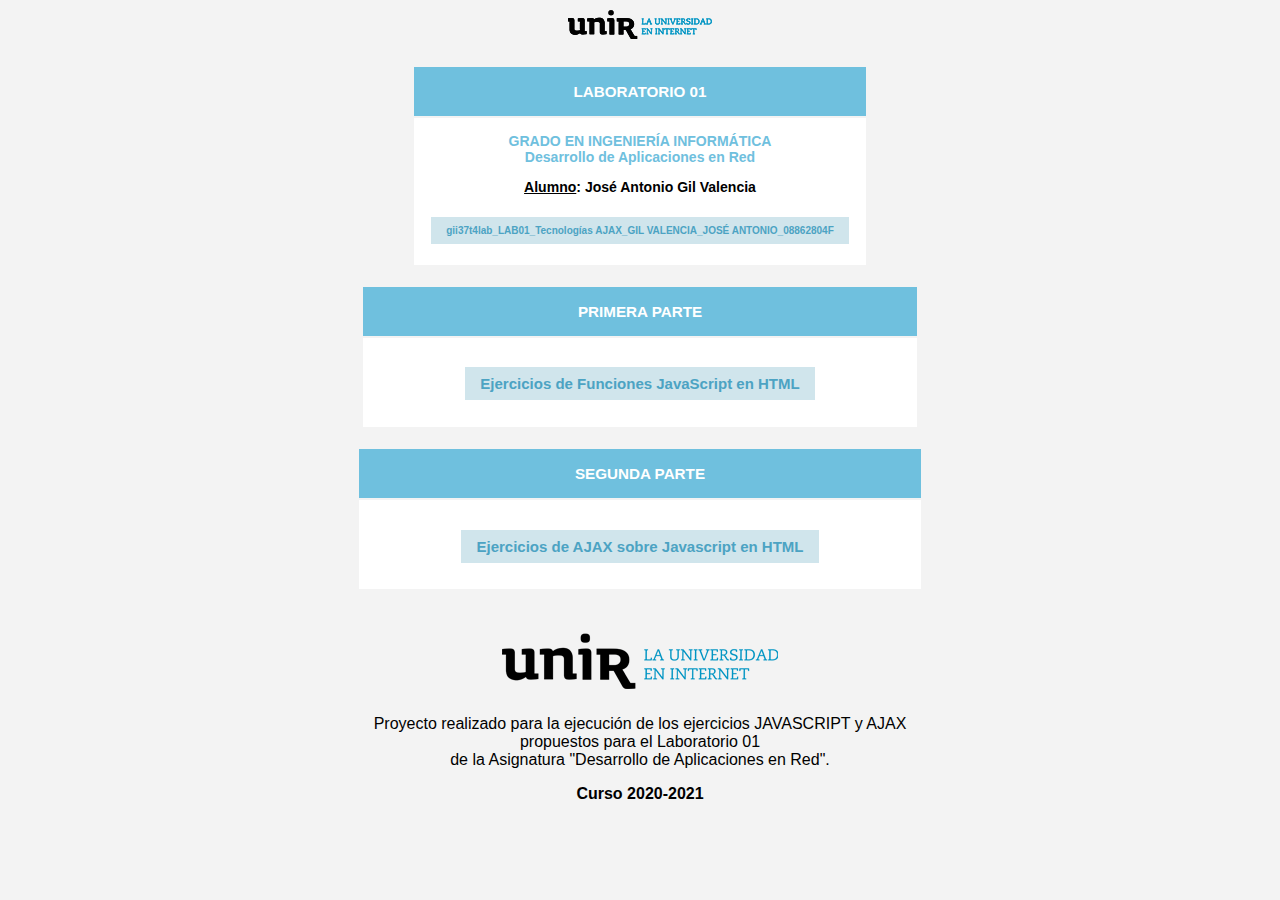
<file: index.html>
<!DOCTYPE HTML PUBLIC "-//W3C//DTD HTML 4.01//EN" "http://www.w3.org/TR/html4/strict.dtd">
<html>

<head>
   <meta http-equiv="Content-Type" content="text/html; charset=utf-8" />
  <title>LABORATORIO 01_DAR_Funciones JavaScript y Estados de la petición AJAX</title>
  <link rel="stylesheet" href="css/style_01.css">
  <script type="text/javascript"></script>  
</head>

<body>
	
	<center><img src="images/unir2.png"></center>
	<br>
	
	<center><table id="base">
		<tr>
			<th><h3>LABORATORIO 01</h3></th>
		</tr>
		<tr>
			<td>
				<h3>GRADO EN INGENIERÍA INFORMÁTICA<br>Desarrollo de Aplicaciones en Red</h3>
				<h3 id="alumno"><u>Alumno</u>: José Antonio Gil Valencia</h3>
				<center><h1><a href="archive/documento_lab01.pdf" class="buttonArchivo">gii37t4lab_LAB01_Tecnologías AJAX_GIL VALENCIA_JOSÉ ANTONIO_08862804F</a></h1></center>
			</td>
		</tr>
	</table></center>
	<br>
	
	<center><table id="ejercicio01index">
		<tr>
			<th><h3>PRIMERA PARTE</h3></th>
		</tr>
		<tr>
			<td>
				<center><h1><a href="parte01_javascript.html" class="button3">Ejercicios de Funciones JavaScript en HTML</a></h1></center>
			</td>
		</tr>
	</table></center>
	<br>
	<center><table id="ejercicio01index">
		<tr>
			<th><h3>SEGUNDA PARTE</h3></th>
		</tr>
		<tr>
			<td>
				<center><h1><a href="parte02_ajax.html" class="button3">Ejercicios de AJAX sobre Javascript en HTML</a></h1></center>
			</td>
		</tr>
	</table></center>
	
	<br><br>	
	<div id="final">
		<img src="images/unir.png">
		<p>Proyecto realizado para la ejecución de los ejercicios JAVASCRIPT y AJAX <br> propuestos para el Laboratorio 01 <br> de la Asignatura "Desarrollo de Aplicaciones en Red".</p>
		<p><b>Curso 2020-2021</b></p>
		<br>
	</div>
	
</body>
</html>
</file>
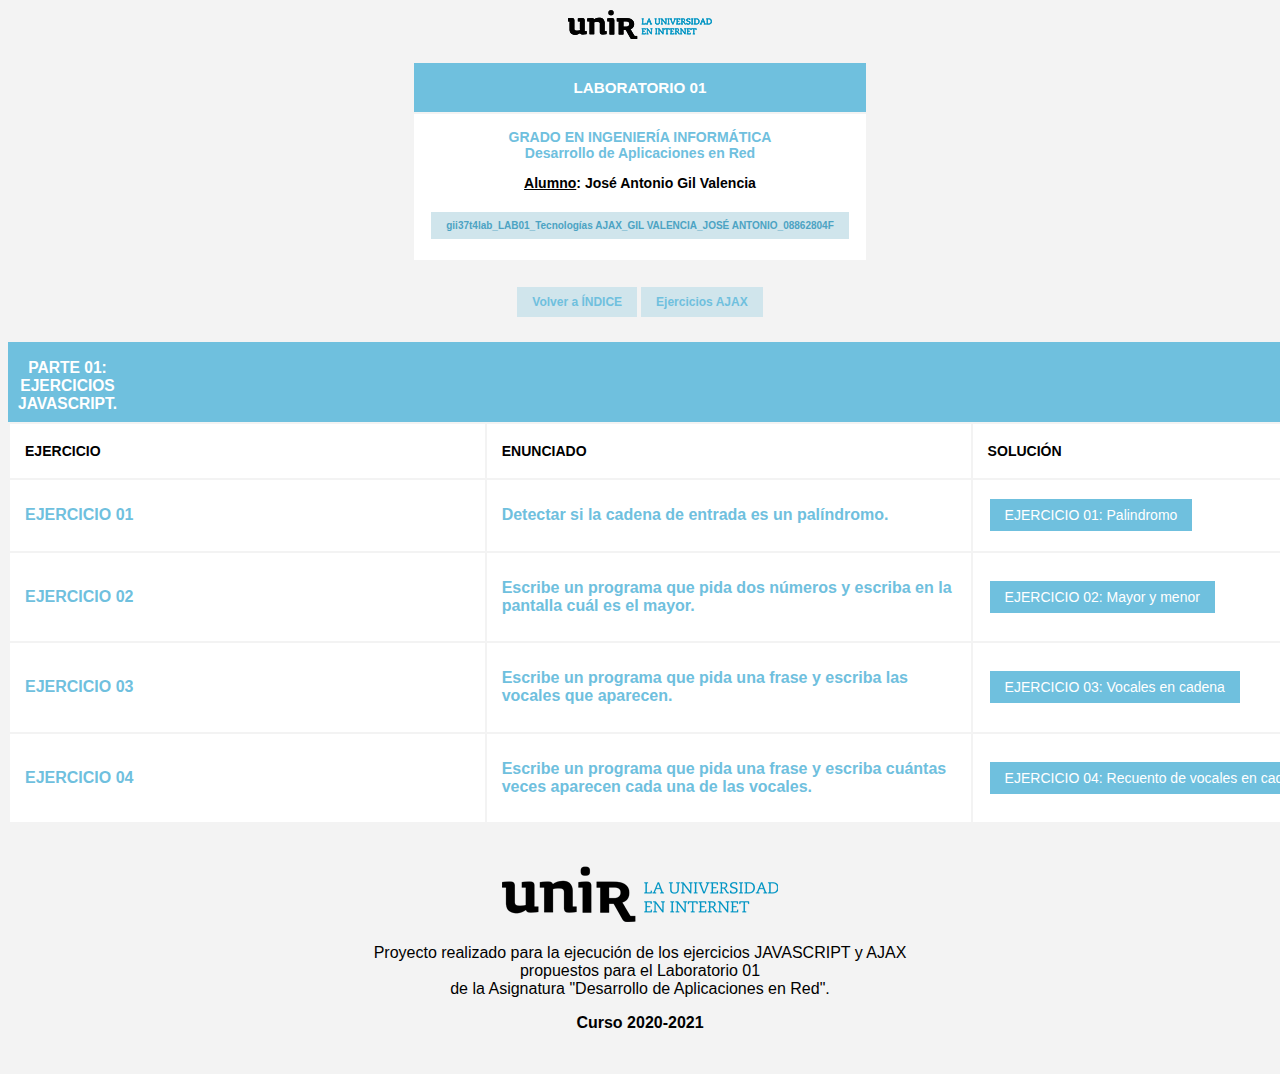
<file: parte01_javascript.html>
<!DOCTYPE html PUBLIC "-//W3C//DTD XHTML 1.0 Transitional//EN" "http://www.w3.org/TR/xhtml1/DTD/xhtml1-transitional.dtd">

<html xmlns="htttp://www.w3.org/1999/xhtml">

<head>
	 <meta http-equiv="Content-Type" content="text/html; charset=utf-8" />
	<title>LABORATORIO 01_DAR_Ejercicio 01 - Funciones Javascript en HTML</title>
	<link rel="stylesheet" href="css/style_01.css">
	<script type="text/javascript" src="js/code01.js"></script>
	
</head>

<body>
	<noscript>
			Esta página <strong>requiere</strong> el uso de Javascript y parece que está desactivado
	</noscript>
	
	<center><img src="images/unir2.png"></center>
	<br>
	
	<center><table id="base">
		<tr>
			<th><h3>LABORATORIO 01</h3></th>
		</tr>
		<tr>
			<td>
				<h3>GRADO EN INGENIERÍA INFORMÁTICA<br>Desarrollo de Aplicaciones en Red</h3>
				<h3 id="alumno"><u>Alumno</u>: José Antonio Gil Valencia</h3>
				<center><h1><a href="archive/documento_lab01.pdf" class="buttonArchivo">gii37t4lab_LAB01_Tecnologías AJAX_GIL VALENCIA_JOSÉ ANTONIO_08862804F</a></h1></center>
			</td>
		</tr>
	</table></center>

	<div id="titulo_nombre">
		<h4><a href="index.html" class="button2">Volver a ÍNDICE</a><a href="parte02_ajax.html" class="button2">Ejercicios AJAX</a></h4>
	</div>
	
	<table id="nombreEjercicios">
		<tr>
			<th><h2><b>PARTE 01: EJERCICIOS JAVASCRIPT.</u></b></h2></th>
		</tr>
	</table>
	
	<table id="contenidoEjercicios">
		<tr>
			<th id="columnaEjercicio"><h3>EJERCICIO</h3></th>
			<th><h3>ENUNCIADO</h3></th>
			<th><h3>SOLUCIÓN</h3></th>
		</tr>
		<tr>
			<td><h4>EJERCICIO 01</h4></td>
			<td><h4>Detectar si la cadena de entrada es un palíndromo.</h4></td>
			<td><input type="button" class="button" onclick="ejercicio01()" value="EJERCICIO 01: Palindromo"></td>
		</tr>
		<tr>
			<td><h4>EJERCICIO 02</h4></td>
			<td><h4>Escribe un programa que pida dos números y escriba en la pantalla cuál es el mayor.</h4></td>
			<td><input type="button" class="button" onclick="ejercicio02()" value="EJERCICIO 02: Mayor y menor"></td>
		</tr>
		<tr>
			<td><h4>EJERCICIO 03</h4></td>
			<td><h4>Escribe un programa que pida una frase y escriba las vocales que aparecen.</h4></td>
			<td><input type="button" class="button" onclick="ejercicio03()" value="EJERCICIO 03: Vocales en cadena"></td>
		</tr>
		<tr>
			<td><h4>EJERCICIO 04</h4></td>
			<td><h4>Escribe un programa que pida una frase y escriba cuántas veces aparecen cada una de las vocales.</h4></td>
			<td><input type="button" class="button" onclick="ejercicio04()" value="EJERCICIO 04: Recuento de vocales en cadena"></td>
		</tr>
	</table>
	
		<br><br>	
	<div id="final">
		<img src="images/unir.png">
		<p>Proyecto realizado para la ejecución de los ejercicios JAVASCRIPT y AJAX <br> propuestos para el Laboratorio 01 <br> de la Asignatura "Desarrollo de Aplicaciones en Red".</p>
		<p><b>Curso 2020-2021</b></p>
		<br>
	</div>
	
</body>

</html>
</file>
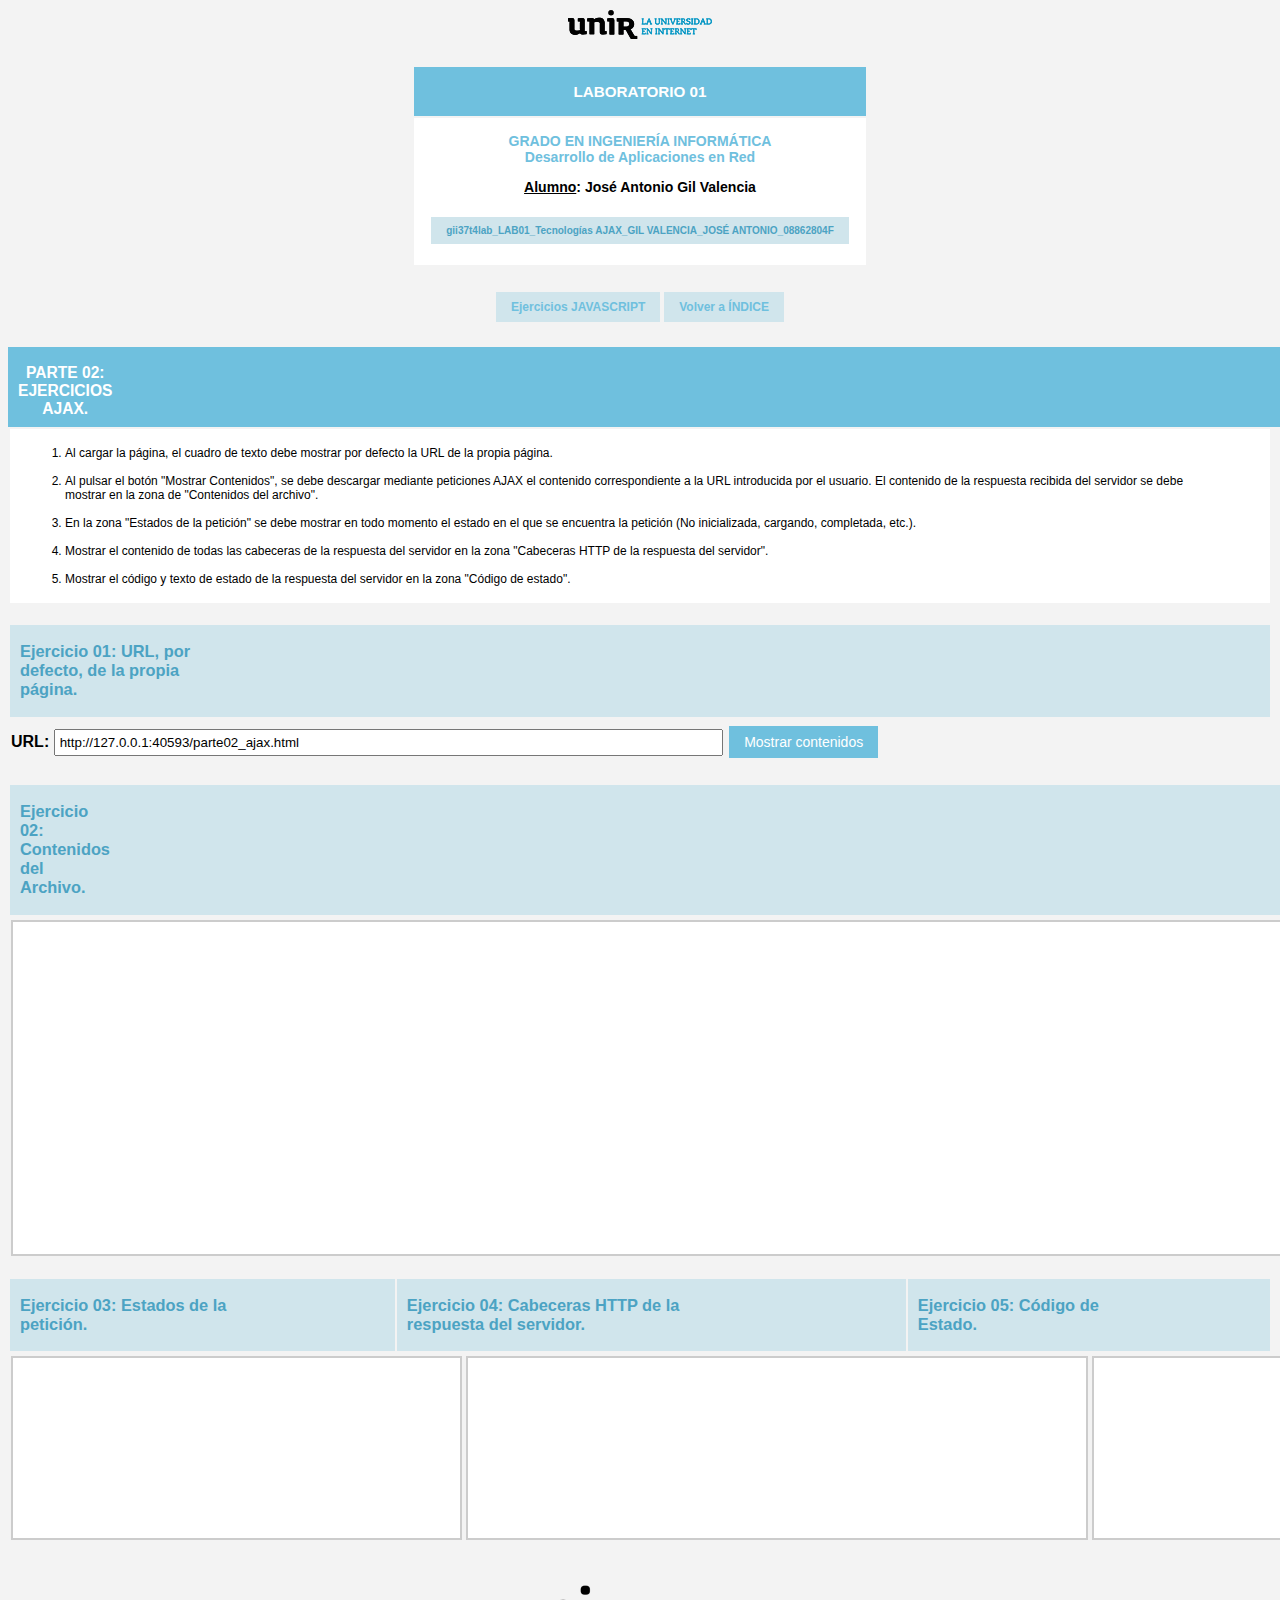
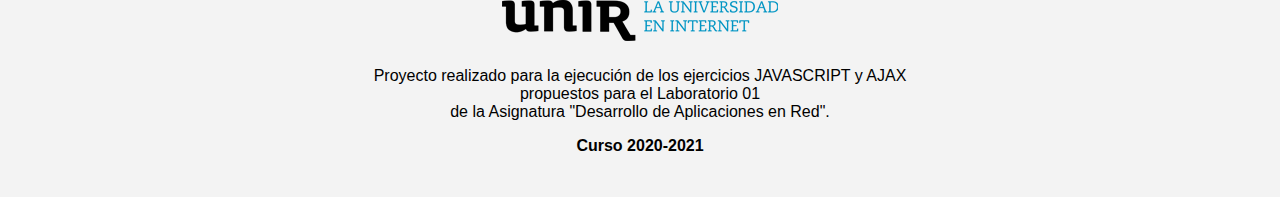
<file: parte02_ajax.html>
<!DOCTYPE HTML PUBLIC "-//W3C//DTD HTML 4.01//EN" "http://www.w3.org/TR/html4/strict.dtd">
<html>

<head>
  <meta http-equiv="Content-Type" content="text/html; charset=utf-8" />
  <title>LABORATORIO 01_DAR_Ejercicio 02 - Estados de la petición AJAX</title>
  <link rel="stylesheet" href="css/style_01.css">
  <script type="text/javascript" src="js/code02.js"></script>  
</head>

<body>
	
	<center><img src="images/unir2.png"></center>
	<br>
	
	<center><table id="base">
		<tr>
			<th><h3>LABORATORIO 01</h3></th>
		</tr>
		<tr>
			<td>
				<h3>GRADO EN INGENIERÍA INFORMÁTICA<br>Desarrollo de Aplicaciones en Red</h3>
				<h3 id="alumno"><u>Alumno</u>: José Antonio Gil Valencia</h3>
				<center><h1><a href="archive/documento_lab01.pdf" class="buttonArchivo">gii37t4lab_LAB01_Tecnologías AJAX_GIL VALENCIA_JOSÉ ANTONIO_08862804F</a></h1></center>
			</td>
		</tr>
	</table></center>

	<div id="titulo_nombre">
		<h4><a href="parte01_javascript.html" class="button2">Ejercicios JAVASCRIPT</a><a href="index.html" class="button2">Volver a ÍNDICE</a></h4>
	</div>
	
	<table id="nombreEjercicios2">
		<tr>
			<th><h2><b>PARTE 02: EJERCICIOS AJAX.</u></b></h2></th>
		</tr>
	</table>

	<table id="contenidoEjercicios2">
		<tr>
			<td>
				<ol>
					<li>Al cargar la página, el cuadro de texto debe mostrar por defecto la URL de la propia página.</li>
					<br>
					<li>Al pulsar el botón "Mostrar Contenidos", se debe descargar mediante peticiones AJAX el contenido 
					correspondiente a la URL introducida por el usuario. El contenido de la respuesta recibida del servidor 
					se debe mostrar en la zona de "Contenidos del archivo".</li>
					<br>
					<li>En la zona "Estados de la petición" se debe mostrar en todo momento el estado en el que se encuentra 
					la petición (No inicializada, cargando, completada, etc.).</li>
					<br>
					<li>Mostrar el contenido de todas las cabeceras de la respuesta del servidor en la zona "Cabeceras HTTP de 
					la respuesta del servidor".</li>
					<br>
					<li>Mostrar el código y texto de estado de la respuesta del servidor en la zona "Código de estado".</li>
				</ol>
			</td>
		</tr>
	</table>

	<br>

	<table id="eje01">
		<tr>
			<td><h3><b>Ejercicio 01: URL, por defecto, de la propia página.</b></h3></td>
		</tr>
	</table>
	
	<table id="contenidoEje01">
		<tr>
			<td>
				<form action="#">
					<b>URL:</b>
					<input type="text" id="recurso" size="80"/>
					<input type="button" class="button" id="cargarContenido" value="Mostrar contenidos" />
				</form>
			</td>
		</tr>
	</table>

	<br>

	<table id="eje02">
		<tr>
			<td><h3><b>Ejercicio 02: Contenidos del Archivo.</b></h3></td>
		</tr>
	</table>
	
	<table>
		<tr>
			<td>
				<div id="contenidos"></div>
			</td>
		</tr>
	</table>

	<br>

	<table id="eje03">
		<tr>
			<td id="encabezados"><h3><b>Ejercicio 03: Estados de la petición.</b></h3></td>
			<td id="encabezados"><h3><b>Ejercicio 04: Cabeceras HTTP de la respuesta del servidor.</b></h3></td>
			<td id="encabezados"><h3><b>Ejercicio 05: Código de Estado.</b></h3></td>
		</tr>
	</table>
	
	<table>
		<tr>
			<td>
				<div id="estados"></div>
			</td>
			<td>
				<div id="cabeceras"></div>
			</td>
			<td>
				<div id="codigo"></div>
			</td>
		</tr>
	</table>
	
	<br><br>
	
	<center><div id="final">
		<img src="images/unir.png">
		<p>Proyecto realizado para la ejecución de los ejercicios JAVASCRIPT y AJAX <br> propuestos para el Laboratorio 01 <br> de la Asignatura "Desarrollo de Aplicaciones en Red".</p>
		<p><b>Curso 2020-2021</b></p>
		<br>
	</div></center>
	
</body>
</html>
</file>
<file: css/style_01.css>
body { font-family: Arial; font: 13px;  background-color: #f3f3f3}
h2 { margin-bottom: 0; font-size: 1.2em; }

.button {
		background-color: #6fc0de;
		border: 0;
		color: white;
		padding: 8px 15px;
		text-align: center;
		text-decoration: none;
		display: inline-block;
		font-size: 14px;
		margin: 4px 2px;
		cursor: pointer;
}

.button2 {
		background-color: #d0e5ec;
		border: 5;
		color: #6fc0de;
		padding: 8px 15px;
		text-align: center;
		text-decoration: none;
		display: inline-block;
		font-size: 12px;
		margin: 4px 2px;
		cursor: pointer;
}

.button3 {
		background-color: #d0e5ec;
		border: 5;
		color: #4ca3c3;
		padding: 8px 15px;
		text-align: center;
		text-decoration: none;
		display: inline-block;
		font-size: 15px;
		margin: 4px 2px;
		cursor: pointer;
}

.buttonArchivo {
		background-color: #d0e5ec;
		border: 0;
		color: #4ca3c3;
		padding: 8px 15px;
		text-align: center;
		text-decoration: none;
		display: inline-block;
		font-size: 10px;
		margin: 4px 2px;
		cursor: pointer;
}

#alumno{
	color: black;
}

#ejercicios tr{
	background-color: #FFFFFF;
}

#base th{
	background-color: #6fc0de;
	padding-top: 1px;
	padding-bottom: 1px;
	padding-left: 15px;
	padding-right: 15px;
	font-size: 13px;
	text-align: center;
	color: white;
}

#base td{
	background-color: #ffffff;
	color: #6fc0de;
	padding-top: 1px;
	padding-bottom: 1px;
	padding-left: 15px;
	padding-right: 15px;
	font-size: 12px;
	text-align: center;
}

#ejercicio01index th{
	background-color: #6fc0de;
	padding-top: 1px;
	padding-bottom: 1px;
	padding-left: 100px;
	padding-right: 100px;
	font-size: 13px;
	text-align: center;
	color: white;
}

#ejercicio01index td{
	background-color: #ffffff;
	padding-top: 1px;
	padding-bottom: 1px;
	padding-left: 100px;
	padding-right: 100px;
}

#nombreEjercicios {
	background-color: #6fc0de;
	color: white;
	padding-top: 1px;
	padding-bottom: 6px;
	padding-left: 7px;
	padding-right: 1200px;
	font-size: 13px;
}

#nombreEjercicios2 {
	background-color: #6fc0de;
	color: white;
	padding-top: 1px;
	padding-bottom: 6px;
	padding-left: 7px;
	padding-right: 1250px;
	font-size: 13px;
}

#contenidoEjercicios th{
	background-color: #ffffff;
	color: black;
	padding-top: 5px;
	padding-bottom: 5px;
	padding-left: 15px;
	padding-right: 384px;
	font-size: 12px;
}

#contenidoEjercicios th columnaEjercicios{
	background-color: #ffffff;
	color: black;
	padding-top: 5px;
	padding-bottom: 5px;
	padding-left: 15px;
	padding-right: 384px;
	font-size: 12px;
	
}


#contenidoEjercicios td{
	background-color: #ffffff;
	color: #6fc0de;
	padding-top: 5px;
	padding-bottom: 5px;
	padding-left: 15px;
	padding-right: auto;
}

#contenidoEjercicios2 td{
	background-color: #ffffff;
	color: black;
	padding-top: 5px;
	padding-bottom: 5px;
	padding-left: 15px;
	padding-right: 55px;;
	font-size: 12px;
}

#titulo_nombre, #final{text-align: center}

#recurso, #enviar { padding: .3em }

#eje01 td {
	background-color: #d0e5ec;
	color: #4ca3c3;
	padding-left: 10px;
	padding-right: 1080px;
	font-size: 14px;
}

#eje02 td{
	background-color: #d0e5ec;
	color: #4ca3c3;
	padding-left: 10px;
	padding-right: 1190px;
	font-size: 14px;
}

#eje03 td{
	background-color: #d0e5ec;
	color: #4ca3c3;
	padding-left: 10px;
	padding-right: 165px;
	font-size: 14px;
}

#contenidos {
    width: 1460px;
	height: 300px;
    overflow: scroll;
	border: 2px solid #CCC;
    background: #ffffff;
	padding: 1em;
    white-space: pre;
}

#estados, #cabeceras, #codigo {
	border: 2px solid #CCC;
    background: #ffffff;

	overflow: scroll;
    white-space: pre;
	padding-left: 10px;
	padding-right: 165px;
}

#estados{
	width: 272px;
	height: 180px;
}
#cabeceras{
	width: 443px;
	height: 180px;
}
#codigo{
	width: 240px;
	height: 180px;
}
</file>
